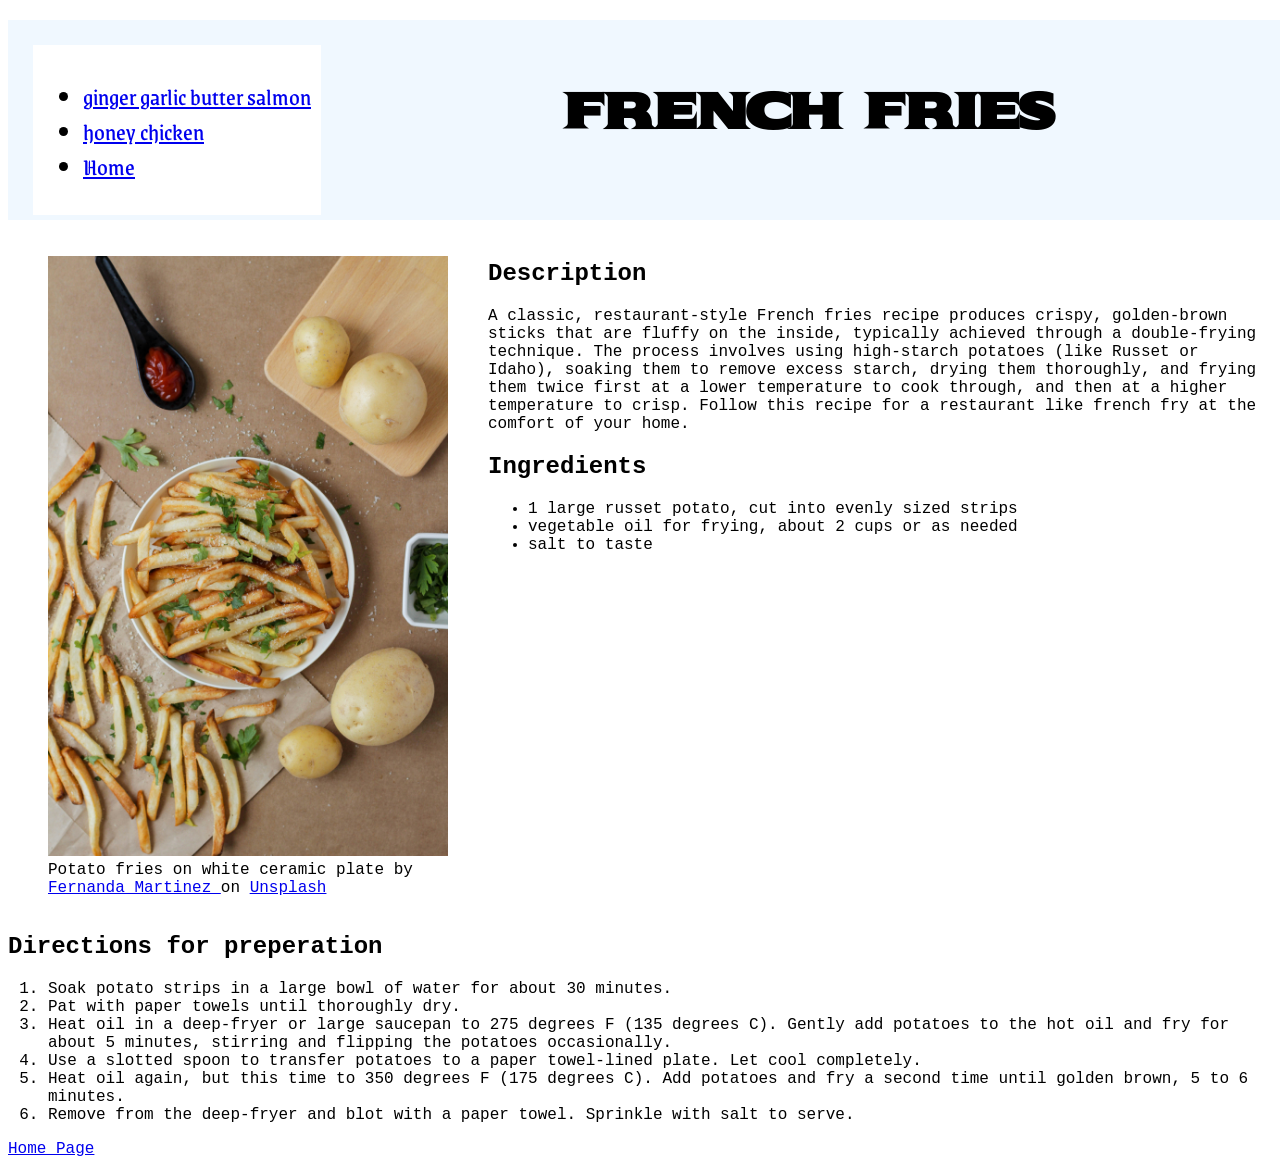
<file: recipes/frenchfries.html>
<!DOCTYPE html>
<html lang="en">
    <head>
        <meta charset="UTF-8">
        <title>French Fries Recipe</title>
        <link rel="stylesheet" href="../css/french-fries.css">
        <link rel="preconnect" href="https://fonts.googleapis.com">
        <link rel="preconnect" href="https://fonts.gstatic.com" crossorigin>
        <link href="https://fonts.googleapis.com/css2?family=Sekuya&display=swap" rel="stylesheet">
        <link rel="preconnect" href="https://fonts.googleapis.com">
        <link rel="preconnect" href="https://fonts.gstatic.com" crossorigin>
        <link href="https://fonts.googleapis.com/css2?family=Grenze+Gotisch:wght@100..900&display=swap" rel="stylesheet">
    </head>
    <body>
        <div class="head">
            <div class="navigation">
                <ul>
                    <li><a href="salmon.html">ginger garlic butter salmon</a></li>
                    <li><a href="honey-chicken.html">honey chicken</a></li>
                    <li><a href="../index.html">Home</a></li>
                </ul>
            </div>
            <div class="title">
                <h1>French Fries</h1>
            </div>
        </div>
        <div class="desc">
            <figure>
                <img src="../img/frenchfries.jpg" alt="Image of french fries on a plate salt and corriander leaves used as marination on the fries. Tomato ketchup on a black spoon on the top left and two potatoes one smaller than the other on the cutting board on the top right of the image. A small white container with corriander leaves shown partially to the right of the french fries plate, and two potatoes one smaller than other below the french fries. To the left of the french fries plate theres french fries lying in the surroundings." height="600">
                <figcaption>
                    Potato fries on white ceramic plate by 
                    <a href="https://unsplash.com/@fermtz05">
                        Fernanda Martinez
                    </a> 
                    on 
                    <a href="https://unsplash.com/photos/potato-fries-and-sliced-potato-on-white-ceramic-plate-H2RzlOijhlQ">
                        Unsplash
                    </a>
                </figcaption>
            </figure>
            <div class="inner-desc">
                <h2>Description</h2>
                <p>A classic, restaurant-style French fries
                    recipe produces crispy, golden-brown sticks
                    that are fluffy on the inside, typically
                    achieved through a double-frying technique. 
                    The process involves using high-starch
                        potatoes (like Russet or Idaho), 
                        soaking them to remove excess starch, 
                        drying them thoroughly, and frying them 
                        twice first at a lower temperature to cook through, 
                        and then at a higher temperature to crisp. 
                        Follow this recipe for a restaurant like french 
                        fry at the comfort of your home.
                </p>
                <h2>Ingredients</h2>
                <ul>
                    <li>1 large russet potato, cut into evenly sized strips</li>
                    <li>vegetable oil for frying, about 2 cups or as needed</li>
                    <li>salt to taste</li>
                </ul>
            </div>
        </div>
        <h2>Directions for preperation</h2>
        <ol>
            <li>Soak potato strips in a large bowl of water for about 30 minutes.</li>
            <li>Pat with paper towels until thoroughly dry.</li>
            <li>Heat oil in a deep-fryer or large saucepan to 
                275 degrees F (135 degrees C). 
                Gently add potatoes to the hot oil 
                and fry for about 5 minutes, 
                stirring and flipping the potatoes occasionally.
            </li>
            <li>Use a slotted spoon to transfer potatoes 
                to a paper towel-lined plate. 
                Let cool completely.
            </li>
            <li>Heat oil again, but this time to 350 degrees F 
                (175 degrees C). Add potatoes and fry a 
                second time until golden brown, 
                5 to 6 minutes.
            </li>
            <li>Remove from the deep-fryer and blot with 
                a paper towel. Sprinkle with salt to serve.
            </li>
        </ol>
        <a href="../index.html">Home Page</a>
    </body>
</html>
</file>
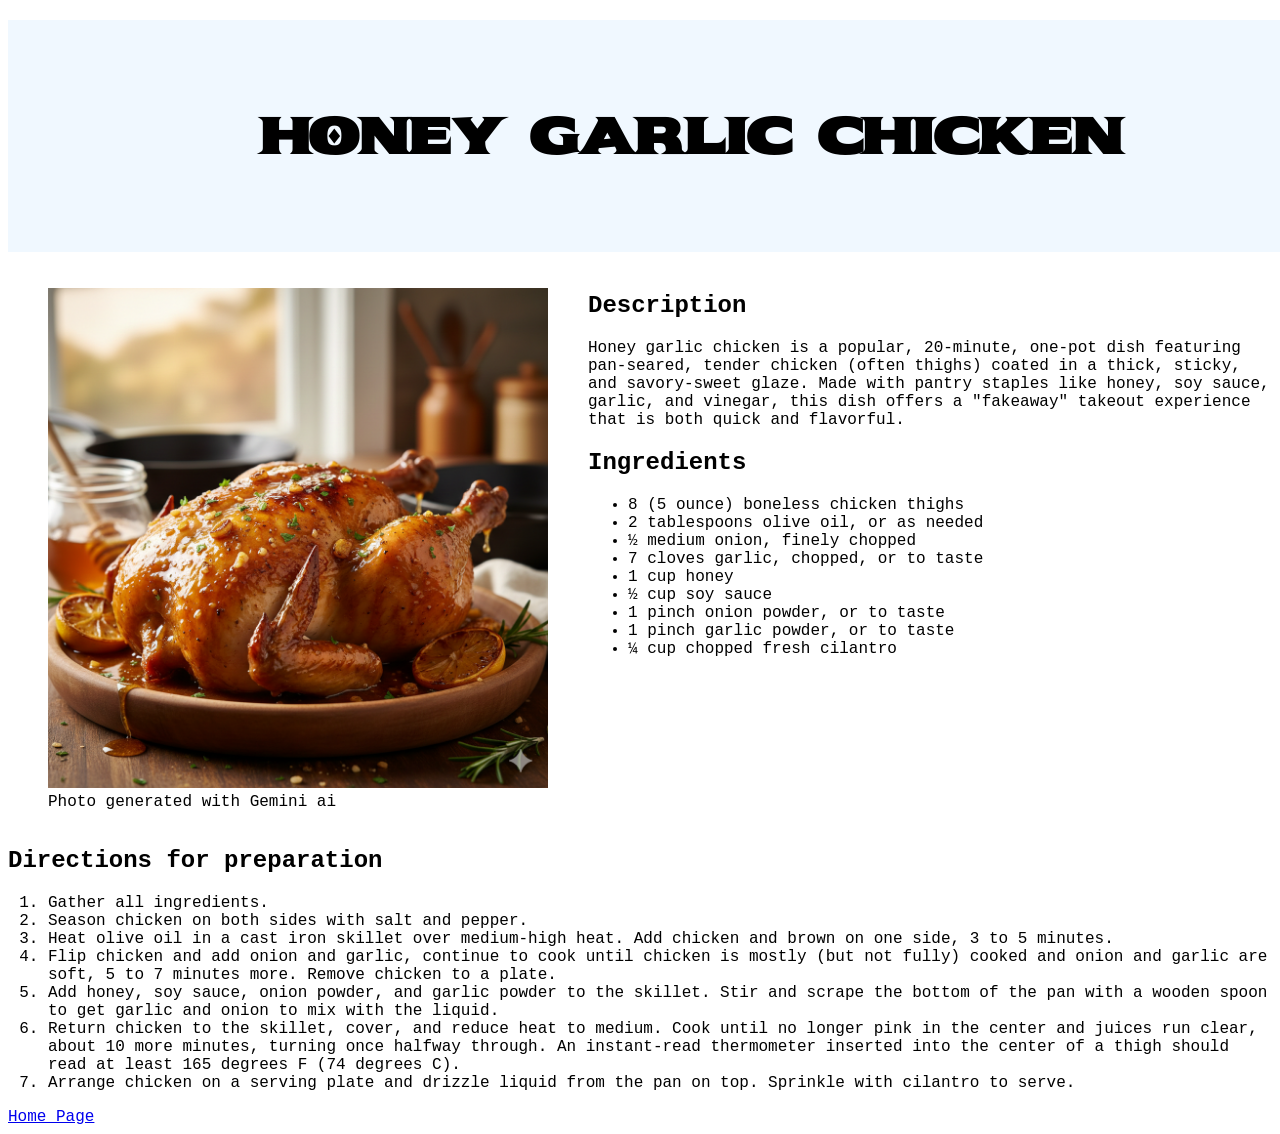
<file: recipes/honey-chicken.html>
<!DOCTYPE html>
<html lamg="en">
    <head>
        <meta charset="UTF-8">
        <title>Honey Butter Chichen</title>
        <link rel="stylesheet" href="../css/honey-chicken.css">
        <link rel="preconnect" href="https://fonts.googleapis.com">
        <link rel="preconnect" href="https://fonts.gstatic.com" crossorigin>
        <link href="https://fonts.googleapis.com/css2?family=Sekuya&display=swap" rel="stylesheet">
    </head>
    <body>
        <div class="head">
            <h1>Honey garlic chicken</h1>
        </div>
        <div class="outer">
            <figure>
                <img src="../img/chicken.jpg" alt="A full 
                chicken coated in honey lying on a wooden 
                plate. blurry images of a honey bottle 
                other plates and a window can be seen in the background. 
                The chicken is marinated with lemon 
                and other leaves" height="500">
                <figcaption>Photo generated with Gemini ai</figcaption>
            </figure>
            <div class="inner">
                <h2>Description</h2>
                <p>Honey garlic chicken is a popular, 20-minute, 
                    one-pot dish featuring pan-seared, 
                    tender chicken (often thighs) coated in a thick, 
                    sticky, and savory-sweet glaze. 
                    Made with pantry staples like honey, 
                    soy sauce, garlic, and vinegar, 
                    this dish offers a "fakeaway" takeout 
                    experience that is both quick and flavorful.
                </p>
                <h2>Ingredients</h2>
                <ul>
                    <li>8 (5 ounce) boneless chicken thighs</li>
                    <li>2 tablespoons olive oil, or as needed</li>
                    <li>½ medium onion, finely chopped</li>
                    <li>7 cloves garlic, chopped, or to taste</li>
                    <li>1 cup honey</li>
                    <li>½ cup soy sauce</li>
                    <li>1 pinch onion powder, or to taste</li>
                    <li>1 pinch garlic powder, or to taste</li>
                    <li>¼ cup chopped fresh cilantro</li>
                </ul>
            </div>
        </div>

        <h2>Directions for preparation</h2>
        <ol>
            <li>Gather all ingredients.</li>
            <li>Season chicken on both sides with salt 
                and pepper.
            </li>
            <li>Heat olive oil in a cast iron skillet 
                over medium-high heat. 
                Add chicken and brown on one side, 
                3 to 5 minutes.
            </li>
            <li>Flip chicken and add onion and garlic, 
                continue to cook until chicken is mostly 
                (but not fully) cooked and onion and garlic 
                are soft, 5 to 7 minutes more. Remove chicken 
                to a plate.
            </li>
            <li>Add honey, soy sauce, onion powder, and 
                garlic powder to the skillet. 
                Stir and scrape the bottom of the pan 
                with a wooden spoon to get garlic and 
                onion to mix with the liquid.
            </li>
            <li>Return chicken to the skillet, cover, 
                and reduce heat to medium. 
                Cook until no longer pink in the 
                center and juices run clear, about 10 more minutes, 
                turning once halfway through. 
                An instant-read thermometer inserted into 
                the center of a thigh should read at least 
                165 degrees F (74 degrees C).
            </li>
            <li>Arrange chicken on a serving plate and 
                drizzle liquid from the pan on top. 
                Sprinkle with cilantro to serve.
            </li>
        </ol>
        <a href="../index.html">Home Page</a>
    </body>
</html>
</file>
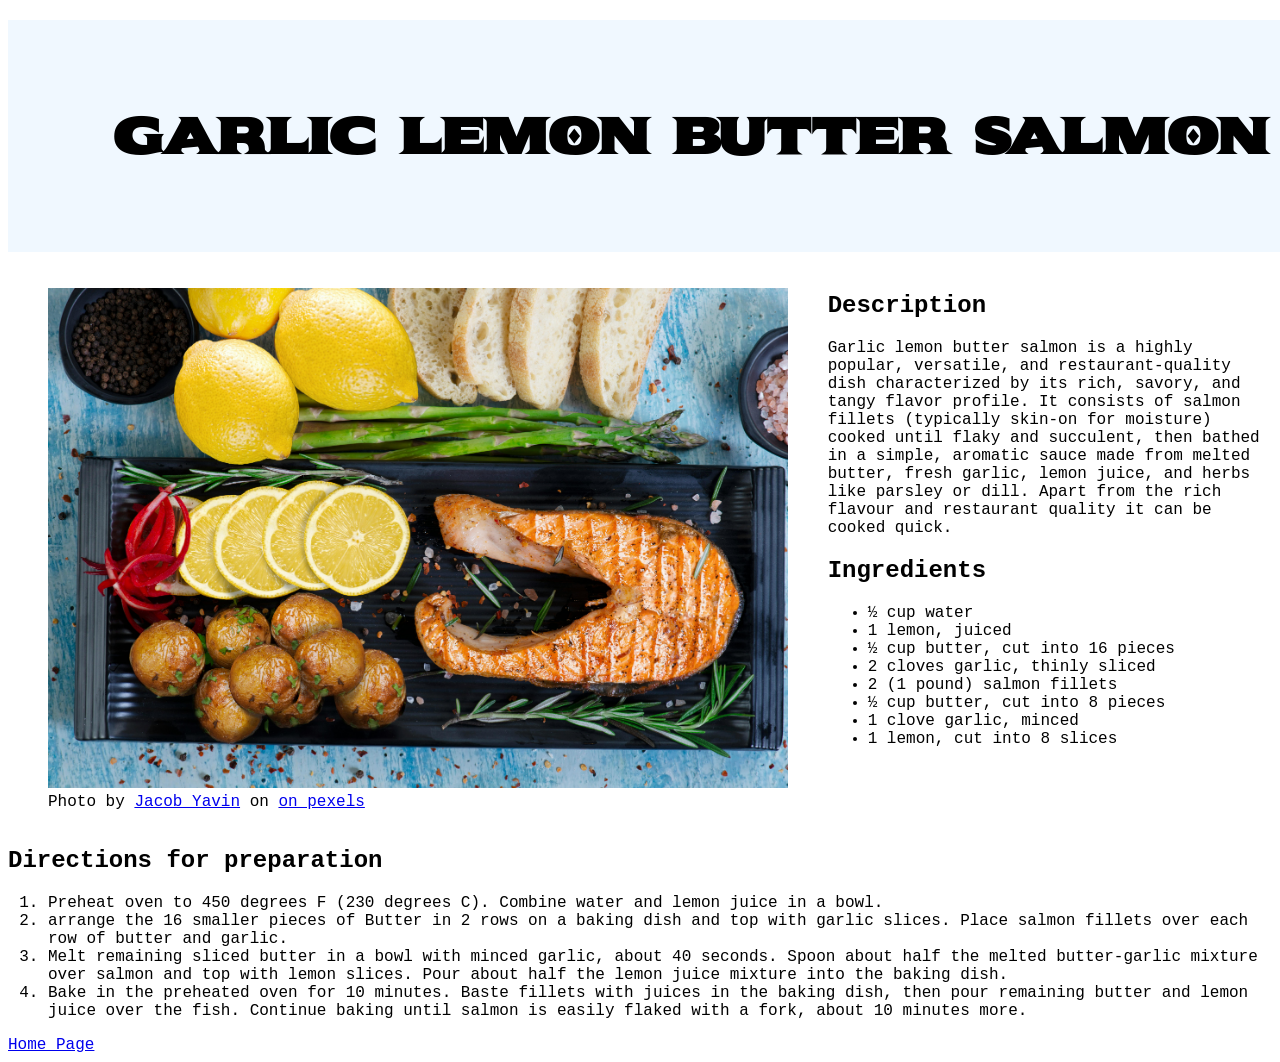
<file: recipes/salmon.html>
<!DOCTYPE html>
<html lang="en">
<head>
    <meta charset="UTF-8">
    <title>Garlic Lemon Butter Salmon</title>
    <link rel="stylesheet" href="../css/salmon.css">
    <link rel="preconnect" href="https://fonts.googleapis.com">
    <link rel="preconnect" href="https://fonts.gstatic.com" crossorigin>
    <link href="https://fonts.googleapis.com/css2?family=Sekuya&display=swap" rel="stylesheet">
</head>
<body>
    <div class="head">
        <h1>Garlic Lemon Butter Salmon</h1>
    </div>
    <div class="outer">
        <figure>
            <img src="../img/salmon.jpg" alt="A rectangular black plate
            containing 5 sliced lemons edge top on one another starting
            from the left on top right of the plate, below the lemons
            theres eight round meat balls marinated with leaves. 
            On the right of both a cooked piece of salmon that is 
            cut vertically. Decorations with full lemons loaves of 
            bread and leaves surrounds the plate." height="500" class="description">
            <figcaption>
                Photo by <a href="https://www.pexels.com/@jacobyavin/">
                Jacob Yavin</a> on <a href="https://www.pexels.com/photo/salmon-14542171/">
                on pexels</a>
            </figcaption>
        </figure>
        <div class="inner">
        <h2 id="disc">Description</h2>
        <p class="description">Garlic lemon butter salmon is a highly popular, 
            versatile, and restaurant-quality dish characterized 
            by its rich, savory, and tangy flavor profile. 
            It consists of salmon fillets 
            (typically skin-on for moisture) cooked until 
            flaky and succulent, then bathed in a simple, 
            aromatic sauce made from melted butter, 
            fresh garlic, lemon juice, and herbs like 
            parsley or dill. Apart from the rich flavour and 
            restaurant quality it can be cooked quick.</p>
        <h2>Ingredients</h2>
        <ul>
            <li>½ cup water</li>
            <li>1 lemon, juiced</li>
            <li>½ cup butter, cut into 16 pieces</li>
            <li>2 cloves garlic, thinly sliced</li>
            <li>2 (1 pound) salmon fillets</li>
            <li>½ cup butter, cut into 8 pieces</li>
            <li>1 clove garlic, minced</li>
            <li>1 lemon, cut into 8 slices</li>
        </ul>    
        </div>
    </div>

    <h2>Directions for preparation</h2>
    <ol>
        <li>Preheat oven to 450 degrees F 
            (230 degrees C). Combine water and 
            lemon juice in a bowl.
        </li>
        <li>arrange the 16 smaller pieces of Butter
            in 2 rows on a baking dish and top with
            garlic slices. Place salmon fillets over each 
            row of butter and garlic.
        </li>
        <li>Melt remaining sliced butter in a bowl with 
            minced garlic, about 40 seconds. 
            Spoon about half the melted butter-garlic 
            mixture over salmon and top with lemon slices. 
            Pour about half the lemon juice mixture into 
            the baking dish.
        </li>
        <li>Bake in the preheated oven for 10 minutes. 
            Baste fillets with juices in the baking dish, 
            then pour remaining butter and lemon juice 
            over the fish. Continue baking until salmon is 
            easily flaked with a fork, about 10 minutes more.
        </li>
    </ol>
    <a href="../index.html">Home Page</a>

</body>
</html>
</file>
<file: css/french-fries.css>
body{
    font-family: 'Courier New', Courier, monospace;
}

.head{
    display: flex;
    flex: 1 1 auto;
    width: 100%;
    height: 150px;
    margin: 20px auto;
    padding: 25px;
    font-size: 25px;
    background-color: aliceblue;
    font-family: "Sekuya", system-ui;
    font-weight: 400;
}

.title{

    text-align: center;
    flex: 1 1 auto;
}

.navigation{
    display: flex;
    height: 150px;
    flex-direction: column;
    flex: 0 1 auto;
    padding: 10px;
    text-align: left;
    font-family: "Grenze Gotisch", serif;
    font-size: 24px;
    background-color: white;   
}

.desc{
    display: block;
    display: flex;

}

.inner-desc{
    display: block;
}
</file>
<file: css/honey-chicken.css>
body{
    font-family: 'Courier New', Courier, monospace;
}

div.outer{
    display: block;
    display: flex;
}

div.inner{
    display: block;
}

.head{
    width: 100%;
    margin: 20px auto;
    text-align: center;
    padding: 50px;
    font-size: 25px;
    background-color: aliceblue;
    font-family: "Sekuya", system-ui;
    font-weight: 400;

}
</file>
<file: css/salmon.css>
body{
    font-family: 'Courier New', Courier, monospace;
}

div.outer{
    display: block;
    display: flex;
}

.description{
    display: inline;
}

div.inner{
    display: block;
}

.head{
    width: 100%;
    margin: 20px auto;
    text-align: center;
    padding: 50px;
    font-size: 25px;
    background-color: aliceblue;
    font-family: "Sekuya", system-ui;
    font-weight: 400;

}
</file>
